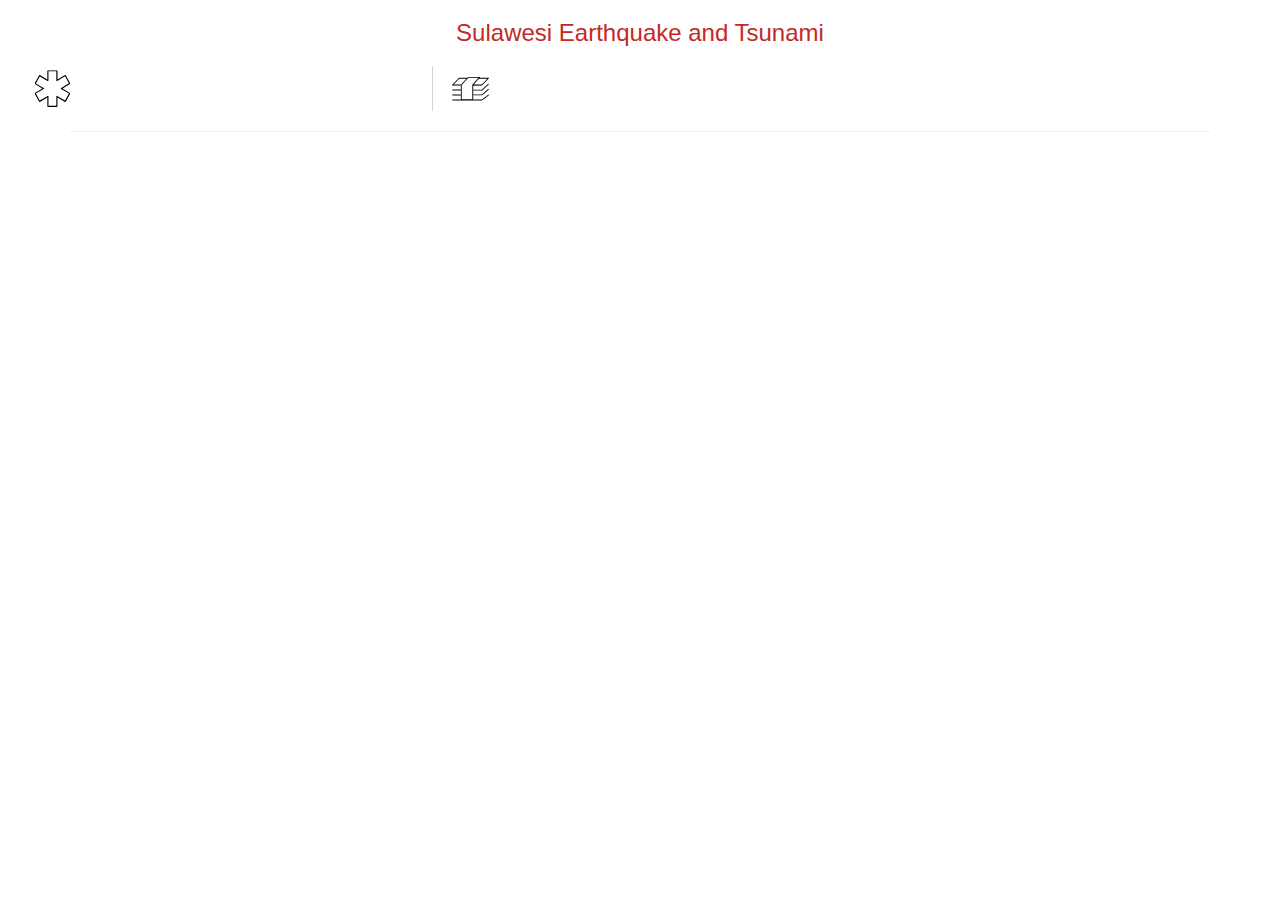
<file: 2018-idn-sulawesi/index.html>
<!DOCTYPE html>
<html>
<head>
	<meta charset="utf-8">
  <meta http-equiv="X-UA-Compatible" content="IE=edge">
  <meta name="viewport" content="width=device-width, initial-scale=1">
  
  <title></title>

  <link rel="stylesheet" href="//maxcdn.bootstrapcdn.com/bootstrap/3.3.7/css/bootstrap.min.css" integrity="sha384-BVYiiSIFeK1dGmJRAkycuHAHRg32OmUcww7on3RYdg4Va+PmSTsz/K68vbdEjh4u" crossorigin="anonymous">
  <link rel="stylesheet" href="../css/style.css" />
  
<!-- HTML5 shim and Respond.js for IE8 support of HTML5 elements and media queries -->
<!-- WARNING: Respond.js doesn't work if you view the page via file:// -->
<!-- [if lt IE 9]>
  <script src="https://oss.maxcdn.com/html5shiv/3.7.3/html5shiv.min.js"></script>
  <script src="https://oss.maxcdn.com/respond/1.4.2/respond.min.js"></script>
<![endif] -->
  
</head>
<body>


<div class="container-fluid">
  <div class="row text-center">
    <h3 class="gored">Sulawesi Earthquake and Tsunami</h3>
  </div>
  <div class="row">
    <p id="overview-text"></p>
  </div>
  
  <div class="row">
    <div class="col-xs-4">
      <img class="pull-left" src="../img/emergency.svg" height="45px">
      <div id="key-target" class="key-figure_number"></div>
      <div id="key-target-label" class="key-figure_name"></div>
    </div>
    <div class="col-xs-4" style="border-left:1px solid #d3d3d3">
      <img class="pull-left" src="../img/funding.svg" height="45px">
      <div id="key-money1" class="key-figure_number"></div>
      <div id="key-money1-label" class="key-figure_name"></div>
    </div>
    <div class="col-xs-4">
      <div id="key-money2" class="key-figure_number"></div>
      <div id="key-money2-label" class="key-figure_name"></div>
    </div>
  </div>
  
  <div class="container"><hr></div>
  
  <div id="secondary-figures" class="row">
    
  </div>

	<div class="row">
		<p id="figure-sources" class="small-text"></p>
	</div>

	
</div>
  
<script src="//ajax.googleapis.com/ajax/libs/jquery/1.12.4/jquery.min.js"></script>
<script type="text/javascript" src="../js/tabletop.min.js"></script> <!-- https://github.com/jsoma/tabletop -->
<script src="//maxcdn.bootstrapcdn.com/bootstrap/3.3.7/js/bootstrap.min.js" integrity="sha384-Tc5IQib027qvyjSMfHjOMaLkfuWVxZxUPnCJA7l2mCWNIpG9mGCD8wGNIcPD7Txa" crossorigin="anonymous"></script>

<script src="../js/svg-convert.js"></script>

<script>
var publicSpreadsheetUrl = 'https://docs.google.com/spreadsheets/d/1N3g6lG4J16qCJ0dK2W0KhNF4h__jmR5Nhx6WV7oHaZg/';
</script>
<script type="text/javascript" src="../js/main.js"></script>

</body>
</html>
</file>
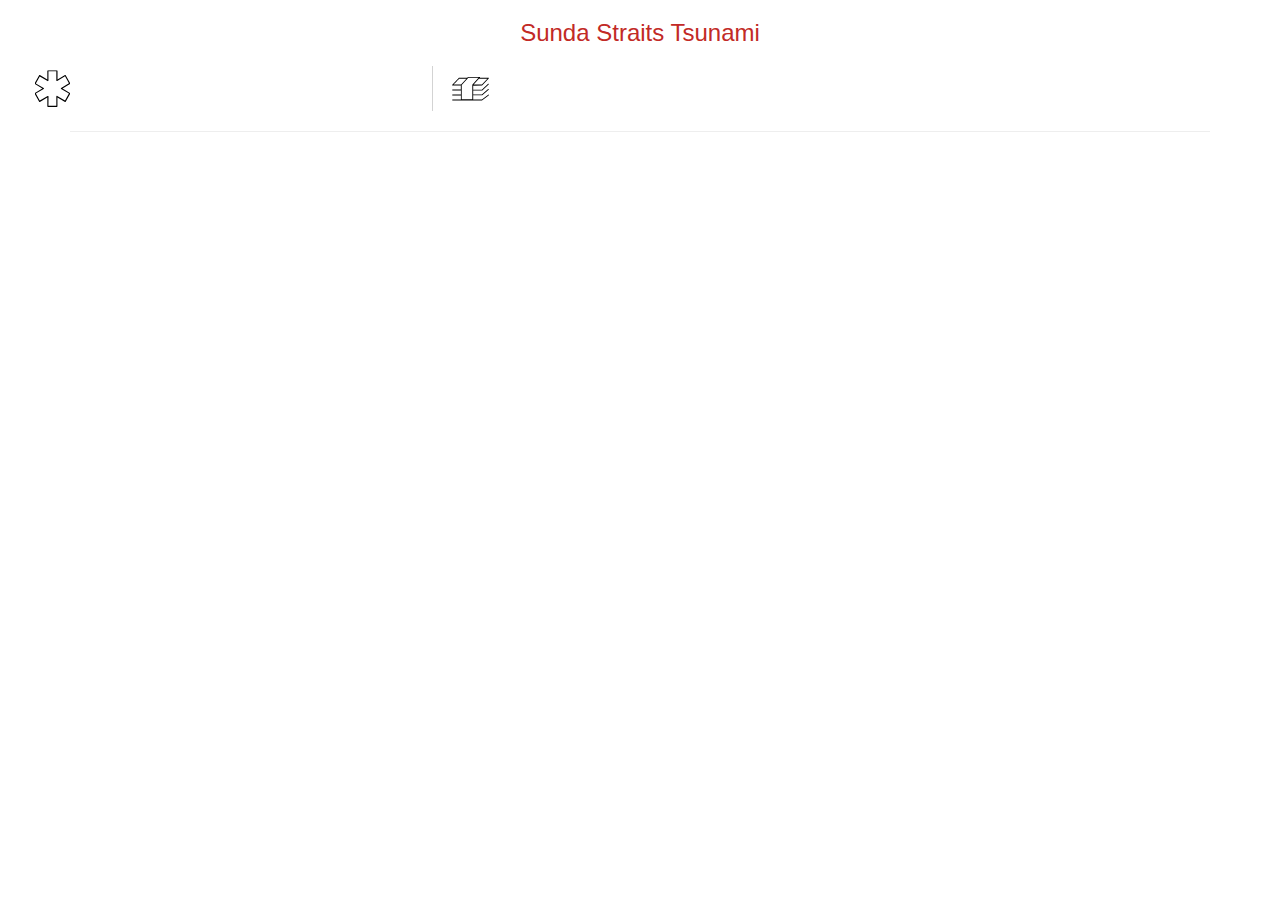
<file: 2018-idn-sunda-straits/index.html>
<!DOCTYPE html>
<html>
<head>
	<meta charset="utf-8">
  <meta http-equiv="X-UA-Compatible" content="IE=edge">
  <meta name="viewport" content="width=device-width, initial-scale=1">
  
  <title></title>

  <link rel="stylesheet" href="//maxcdn.bootstrapcdn.com/bootstrap/3.3.7/css/bootstrap.min.css" integrity="sha384-BVYiiSIFeK1dGmJRAkycuHAHRg32OmUcww7on3RYdg4Va+PmSTsz/K68vbdEjh4u" crossorigin="anonymous">
  <link rel="stylesheet" href="../css/style.css" />
  
<!-- HTML5 shim and Respond.js for IE8 support of HTML5 elements and media queries -->
<!-- WARNING: Respond.js doesn't work if you view the page via file:// -->
<!-- [if lt IE 9]>
  <script src="https://oss.maxcdn.com/html5shiv/3.7.3/html5shiv.min.js"></script>
  <script src="https://oss.maxcdn.com/respond/1.4.2/respond.min.js"></script>
<![endif] -->
  
</head>
<body>


<div class="container-fluid">
  <div class="row text-center">
    <h3 class="gored">Sunda Straits Tsunami</h3>
  </div>
  <div class="row">
    <p id="overview-text"></p>
  </div>
  
  <div class="row">
    <div class="col-xs-4">
      <img class="pull-left" src="../img/emergency.svg" height="45px">
      <div id="key-target" class="key-figure_number"> <!-- ... --> </div>
      <div id="key-target-label" class="key-figure_name"> <!-- ... --> </div>
    </div>
    <div class="col-xs-4" style="border-left:1px solid #d3d3d3">
      <img class="pull-left" src="../img/funding.svg" height="45px">
      <div id="key-money1" class="key-figure_number"> <!-- ... --> </div>
      <div id="key-money1-label" class="key-figure_name"> <!-- ... --> </div>
    </div>
    <div class="col-xs-4">
      <div id="key-money2" class="key-figure_number"> <!-- ... --> </div>
      <div id="key-money2-label" class="key-figure_name"> <!-- ... --> </div>
    </div>
  </div>
  
  <div class="container"><hr></div>
  
  <div id="secondary-figures" class="row">
    	<!-- ... -->
  </div>

	<div class="row">
		<p id="figure-sources" class="small-text"></p>
	</div>

	
</div>
  
<script src="//ajax.googleapis.com/ajax/libs/jquery/1.12.4/jquery.min.js"></script>
<script type="text/javascript" src="../js/tabletop.min.js"></script> <!-- https://github.com/jsoma/tabletop -->
<script src="//maxcdn.bootstrapcdn.com/bootstrap/3.3.7/js/bootstrap.min.js" integrity="sha384-Tc5IQib027qvyjSMfHjOMaLkfuWVxZxUPnCJA7l2mCWNIpG9mGCD8wGNIcPD7Txa" crossorigin="anonymous"></script>

<script src="../js/svg-convert.js"></script>

<script>
var publicSpreadsheetUrl = 'https://docs.google.com/spreadsheets/d/1EJhoA9DaqVD2MqREGCTNnUeHnLcEqqmeLbSx9T4MscQ/';

</script>
<script type="text/javascript" src="../js/main.js"></script>

</body>
</html>
</file>
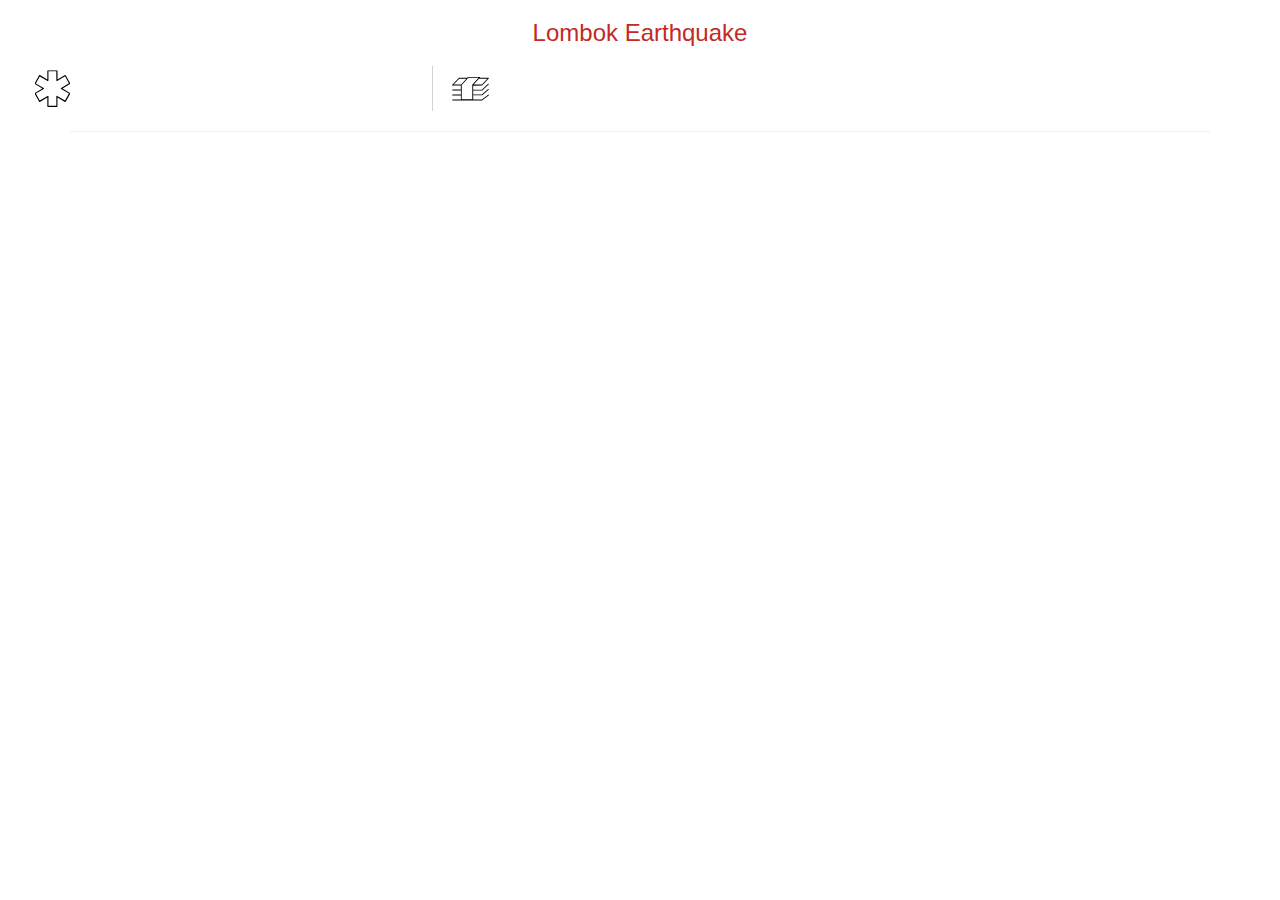
<file: lombok/index.html>
<!DOCTYPE html>
<html>
<head>
	<meta charset="utf-8">
  <meta http-equiv="X-UA-Compatible" content="IE=edge">
  <meta name="viewport" content="width=device-width, initial-scale=1">
  
  <title></title>

  <link rel="stylesheet" href="//maxcdn.bootstrapcdn.com/bootstrap/3.3.7/css/bootstrap.min.css" integrity="sha384-BVYiiSIFeK1dGmJRAkycuHAHRg32OmUcww7on3RYdg4Va+PmSTsz/K68vbdEjh4u" crossorigin="anonymous">
  <link rel="stylesheet" href="../css/style.css" />
  
<!-- HTML5 shim and Respond.js for IE8 support of HTML5 elements and media queries -->
<!-- WARNING: Respond.js doesn't work if you view the page via file:// -->
<!-- [if lt IE 9]>
  <script src="https://oss.maxcdn.com/html5shiv/3.7.3/html5shiv.min.js"></script>
  <script src="https://oss.maxcdn.com/respond/1.4.2/respond.min.js"></script>
<![endif] -->
  
</head>
<body>


<div class="container-fluid">
  <div class="row text-center">
    <h3 class="gored">Lombok Earthquake</h3>
  </div>
  <div class="row">
    <p id="overview-text"></p>
  </div>
  
  <div class="row">
    <div class="col-xs-4">
      <img class="pull-left" src="../img/emergency.svg" height="45px">
      <div id="key-target" class="key-figure_number"></div>
      <div id="key-target-label" class="key-figure_name"></div>
    </div>
    <div class="col-xs-4" style="border-left:1px solid #d3d3d3">
      <img class="pull-left" src="../img/funding.svg" height="45px">
      <div id="key-money1" class="key-figure_number"></div>
      <div id="key-money1-label" class="key-figure_name"></div>
    </div>
    <div class="col-xs-4">
      <div id="key-money2" class="key-figure_number"></div>
      <div id="key-money2-label" class="key-figure_name"></div>
    </div>
  </div>
  
  <div class="container"><hr></div>
  
  <div id="secondary-figures" class="row">
    
  </div>

	<div class="row">
		<p id="figure-sources" class="small-text"></p>
	</div>

	
</div>
  
<script src="//ajax.googleapis.com/ajax/libs/jquery/1.12.4/jquery.min.js"></script>
<script type="text/javascript" src="../js/tabletop.min.js"></script> <!-- https://github.com/jsoma/tabletop -->
<script src="//maxcdn.bootstrapcdn.com/bootstrap/3.3.7/js/bootstrap.min.js" integrity="sha384-Tc5IQib027qvyjSMfHjOMaLkfuWVxZxUPnCJA7l2mCWNIpG9mGCD8wGNIcPD7Txa" crossorigin="anonymous"></script>

<script type="text/javascript" src="../js/main-lombok.js"></script>

</body>
</html>
</file>
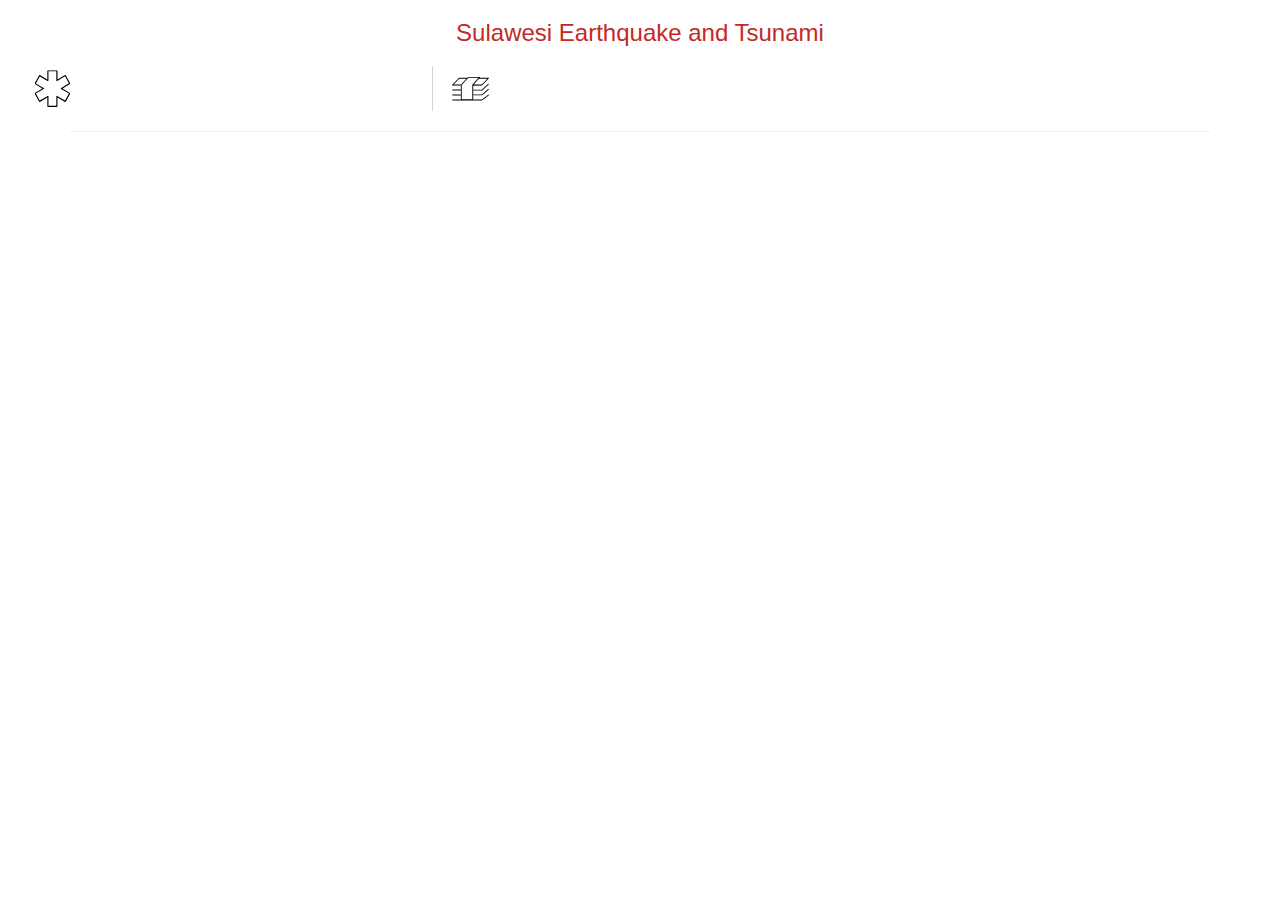
<file: sulawesi/index.html>
<!DOCTYPE html>
<html>
<head>
	<meta charset="utf-8">
  <meta http-equiv="X-UA-Compatible" content="IE=edge">
  <meta name="viewport" content="width=device-width, initial-scale=1">
  
  <title></title>

  <link rel="stylesheet" href="//maxcdn.bootstrapcdn.com/bootstrap/3.3.7/css/bootstrap.min.css" integrity="sha384-BVYiiSIFeK1dGmJRAkycuHAHRg32OmUcww7on3RYdg4Va+PmSTsz/K68vbdEjh4u" crossorigin="anonymous">
  <link rel="stylesheet" href="../css/style.css" />
  
<!-- HTML5 shim and Respond.js for IE8 support of HTML5 elements and media queries -->
<!-- WARNING: Respond.js doesn't work if you view the page via file:// -->
<!-- [if lt IE 9]>
  <script src="https://oss.maxcdn.com/html5shiv/3.7.3/html5shiv.min.js"></script>
  <script src="https://oss.maxcdn.com/respond/1.4.2/respond.min.js"></script>
<![endif] -->
  
</head>
<body>


<div class="container-fluid">
  <div class="row text-center">
    <h3 class="gored">Sulawesi Earthquake and Tsunami</h3>
  </div>
  <div class="row">
    <p id="overview-text"></p>
  </div>
  
  <div class="row">
    <div class="col-xs-4">
      <img class="pull-left" src="../img/emergency.svg" height="45px">
      <div id="key-target" class="key-figure_number"></div>
      <div id="key-target-label" class="key-figure_name"></div>
    </div>
    <div class="col-xs-4" style="border-left:1px solid #d3d3d3">
      <img class="pull-left" src="../img/funding.svg" height="45px">
      <div id="key-money1" class="key-figure_number"></div>
      <div id="key-money1-label" class="key-figure_name"></div>
    </div>
    <div class="col-xs-4">
      <div id="key-money2" class="key-figure_number"></div>
      <div id="key-money2-label" class="key-figure_name"></div>
    </div>
  </div>
  
  <div class="container"><hr></div>
  
  <div id="secondary-figures" class="row">
    
  </div>

	<div class="row">
		<p id="figure-sources" class="small-text"></p>
	</div>

	
</div>
  
<script src="//ajax.googleapis.com/ajax/libs/jquery/1.12.4/jquery.min.js"></script>
<script type="text/javascript" src="../js/tabletop.min.js"></script> <!-- https://github.com/jsoma/tabletop -->
<script src="//maxcdn.bootstrapcdn.com/bootstrap/3.3.7/js/bootstrap.min.js" integrity="sha384-Tc5IQib027qvyjSMfHjOMaLkfuWVxZxUPnCJA7l2mCWNIpG9mGCD8wGNIcPD7Txa" crossorigin="anonymous"></script>
<script>
var publicSpreadsheetUrl = 'https://docs.google.com/spreadsheets/d/1N3g6lG4J16qCJ0dK2W0KhNF4h__jmR5Nhx6WV7oHaZg/';
</script>
<script type="text/javascript" src="../js/main.js"></script>

</body>
</html>
</file>
<file: css/style.css>
html, body {
  margin: 0;
  padding: 0;
  height: 100%;
  width: 100%;
}
.row {
  margin: 0;
  padding: 0;
}

.gored {
  color: #c22a26;
}
.key-figure_number {
  font-size: 22px;
}
.key-figure_name {
  text-transform: uppercase;
  color: rgba(0,0,0,.48);
  font-weight: 300;
  font-size: 18px;
}
.secondary-figure_number {
  font-size: 18px;
}
.secondary-figure_name {
  text-transform: uppercase;
  color: rgba(0,0,0,.48);
  font-weight: 400;
  font-size: 12px;
}
.small-text {
  color: rgba(0,0,0,.48);
  font-size: 10px;
  font-style: italic;
}

#map-lombok {
  height: 100%;
  width: 100%;
}
#map-lombok svg path {
  pointer-events: all;
}
.leaflet-container {
  background-color:rgba(255,255,255,0.4);
}
.district {
  stroke-linecap: round;
  fill: rgba(16,20,18,0.1);
  stroke: #000;
  stroke-width: 1px;
}
.district__default {
  
}

.secondary-icon path  {
  fill: #C9C3C1 !important;
}
.secondary-icon.color.ifrc path  {
  fill: #E32219 !important;
}
.secondary-icon.color.primary-red-0 path {
  fill: #F63440 !important;
}
.secondary-icon.color.primary-darkred-0 path {
  fill: #7A1600 !important;
}
.secondary-icon.color.primary-darkred-1 path {
  fill: #C3ADA9 !important;
}
.secondary-icon.color.primary-darkred-2 path {
  fill: #E1D6D4 !important;
}
.secondary-icon.color.primary-grey-0 path {
  fill: #786A65 !important;
}
.secondary-icon.color.primary-grey-1 path {
  fill: #C9C3C1 !important;
}
.secondary-icon.color.primary-grey-2 path {
  fill: #E4E1E0 !important;
}
.secondary-icon.color.secondary-yellow-0 path {
  fill: #FFD200 !important;
}
.secondary-icon.color.secondary-yellow-1 path {
  fill: #FFE466 !important;
}
.secondary-icon.color.secondary-yellow-2 path {
  fill: #FFF6CC !important;
}
.secondary-icon.color.secondary-orange-0 path {
  fill: #FF5014 !important;
}
.secondary-icon.color.secondary-orange-1 path {
  fill: #FF9966 !important;
}
.secondary-icon.color.secondary-orange-2 path {
  fill: #FFDCD0 !important;
}
.secondary-icon.color.secondary-blue-0 path {
  fill: #00A0DC !important;
}
.secondary-icon.color.secondary-blue-1 path {
  fill: #99D9F1 !important;
}
.secondary-icon.color.secondary-blue-2 path {
  fill: #CCECF8 !important;
}
.secondary-icon.color.secondary-magenta-0 path {
  fill: #D20073 !important;
}
.secondary-icon.color.secondary-magenta-1 path {
  fill: #ED99C7 !important;
}
.secondary-icon.color.secondary-magenta-2 path {
  fill: #F6CCE3 !important;
}
.secondary-icon.color.secondary-green-0 path {
  fill: #8CD200 !important;
}
.secondary-icon.color.secondary-green-1 path {
  fill: #BAE466 !important;
}
.secondary-icon.color.secondary-green-2 path {
  fill: #E8F6CC !important;
}  
.secondary-icon.color.secondary-darkblue-0 path {
  fill: #003246 !important;
}
.secondary-icon.color.secondary-darkblue-1 path {
  fill: #99ADB5 !important;
}
.secondary-icon.color.secondary-darkblue-2 path {
  fill: #CCD6DA !important;
}
.secondary-icon.color.secondary-purple-0 path {
  fill: #5A325F !important;
}
.secondary-icon.color.secondary-purple-1 path {
  fill: #BDADBF !important;
}
.secondary-icon.color.secondary-purple-2 path {
  fill: #DED6DF !important;
}
.secondary-icon.color.secondary-darkgreen-0 path {
  fill: #555F1E !important;
}
.secondary-icon.color.secondary-darkgreen-1 path {
  fill: #999F78 !important;
}
.secondary-icon.color.secondary-darkgreen-2 path {
  fill: #DDDFD2 !important;
}
</file>
